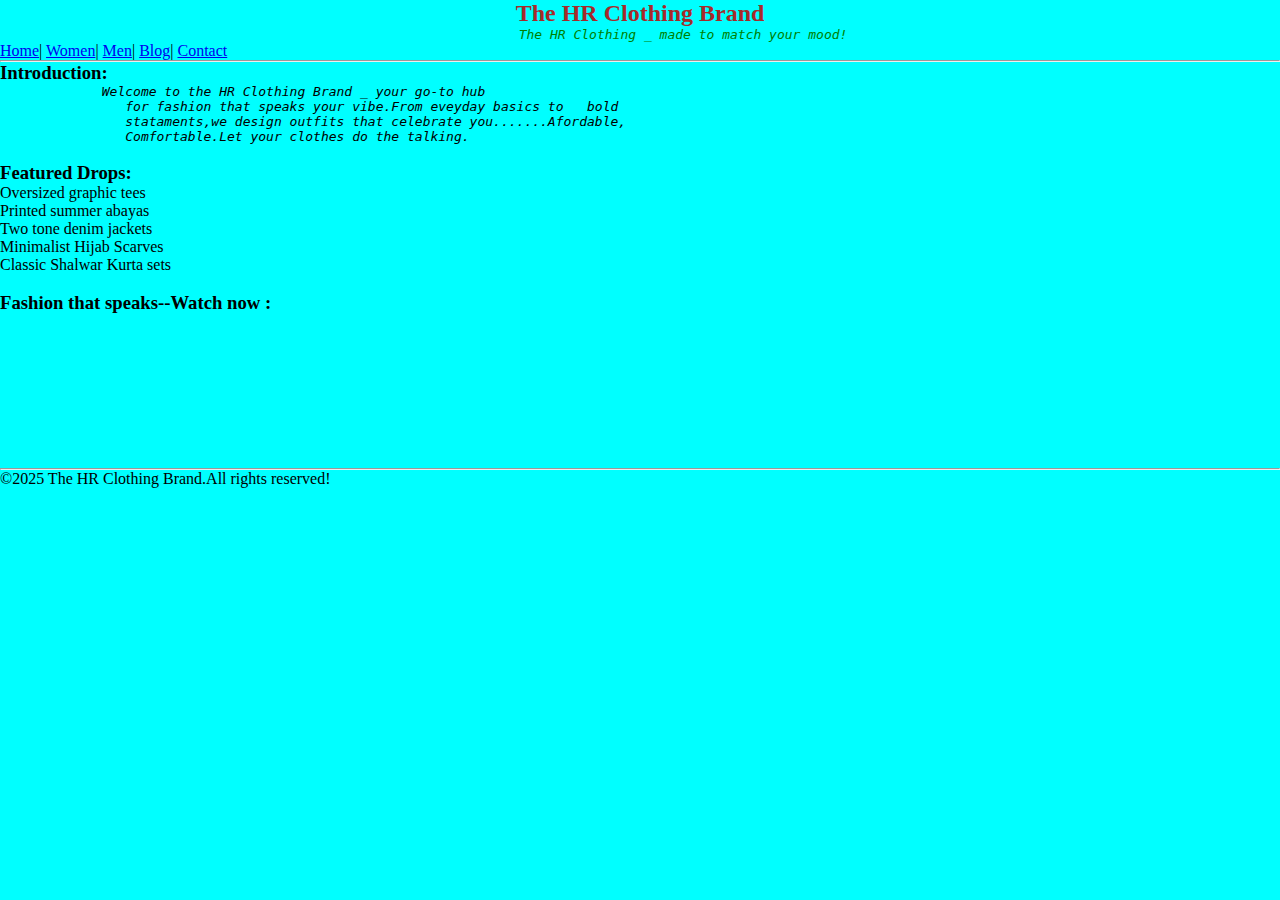
<file: index.html>
<!DOCTYPE html>
<html lang="en">
<head>
    <meta charset="UTF-8">
    <meta name="viewport" content="width=device-width, initial-scale=1.0">
    <title>My website</title>
    <link rel="stylesheet" href="style.css">
    <link rel="icon"  href="favicon.png" >
    <link rel="manifest" href="manifest.json">
</head>
<body class="back">
    <header class="heading">
        <h2><strong>The HR Clothing Brand</strong></h2>
    </header>
    <pre id="slogan"><em>           The HR Clothing _ made to match your mood!</em></pre>
    <nav>
        <a href="index.html">Home</a>| 
        <a href="women.html">Women</a>| 
        <a href="men.html">Men</a>|
        <a href="blog.html">Blog</a>|
        <a href="contact.html">Contact</a>
    </nav>
    <hr>
    <main>
        <h3>Introduction:</h3>
        <pre><em>             Welcome to the HR Clothing Brand _ your go-to hub 
                for fashion that speaks your vibe.From eveyday basics to   bold 
                stataments,we design outfits that celebrate you.......Afordable,
                Comfortable.Let your clothes do the talking.</em></pre><br>
        <h3>Featured Drops:</h3>   
        <ul>
            <li>Oversized graphic tees</li>
            <li>Printed summer abayas</li>
            <li>Two tone denim jackets</li>
            <li>Minimalist Hijab Scarves</li>
            <li>Classic Shalwar Kurta sets</li>
        </ul> <br>
        <h3>Fashion that speaks--Watch now :</h3>
        <iframe 
             src="https://www.youtube.com/embed/7m16dFI1AF8?si=IdzyJ4zv1TAXHnTB" 
             title="YouTube video player"
             frameborder="0"
             allow="accelerometer; autoplay; clipboard-write; encrypted-media; gyroscope; picture-in-picture; web-share" 
             referrerpolicy="strict-origin-when-cross-origin"
             allowfullscreen></iframe> 
        <hr>
    </main>
    <footer>&copy;2025 The HR Clothing Brand.All rights reserved!</footer>
</body>
</html>
</file>
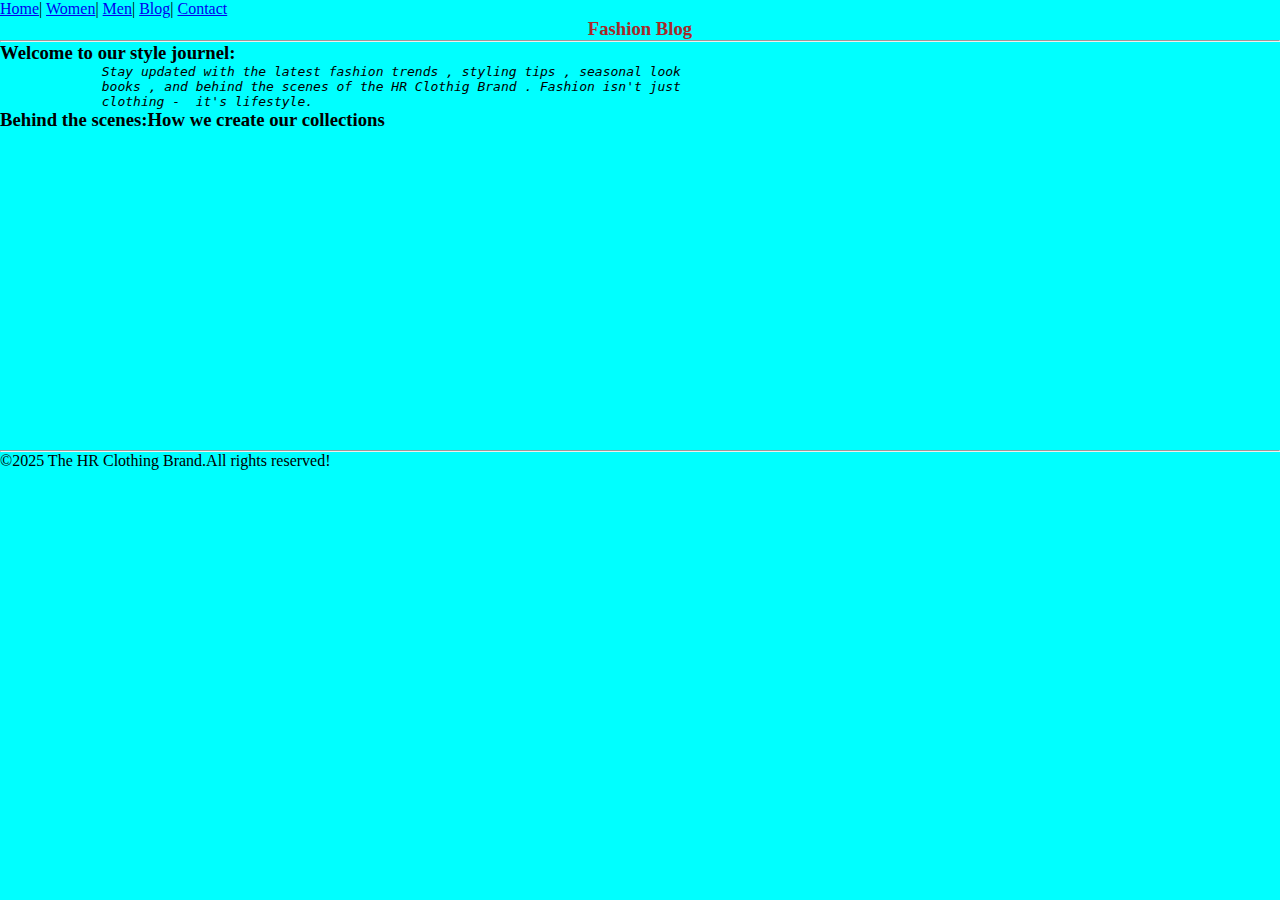
<file: blog.html>
<!DOCTYPE html>
<html lang="en">
<head>
    <meta charset="UTF-8">
    <meta name="viewport" content="width=device-width, initial-scale=1.0">
    <title>My website</title>
    <link rel="stylesheet" href="style.css">
</head>
<body class="back">
    <nav>
        <a href="index.html">Home</a>| 
        <a href="women.html">Women</a>| 
        <a href="men.html">Men</a>|
        <a href="blog.html">Blog</a>|
        <a href="contact.html">Contact</a>
    </nav>
    <header class="heading">
        <h3><strong>Fashion Blog</strong></h3>
    </header>
        <hr>
        <main>
        <h3>Welcome to our style journel:</h3>
        <pre><em>             Stay updated with the latest fashion trends , styling tips , seasonal look
             books , and behind the scenes of the HR Clothig Brand . Fashion isn't just
             clothing -  it's lifestyle.</em></pre>
            <article>
                <h3>Behind the scenes:How we create our collections</h3>
                <iframe width="560" height="315"
                 src="https://www.youtube.com/embed/vssZoatrm2Q?si=T6ynxqyOexpHWz3h"
                 title="YouTube video player"
                 frameborder="0" 
                 allow="accelerometer; autoplay; clipboard-write; encrypted-media; gyroscope; picture-in-picture; web-share" 
                 referrerpolicy="strict-origin-when-cross-origin" 
                allowfullscreen></iframe>
            </article>
        </main>
        <hr>
        <footer>&copy;2025 The HR Clothing Brand.All rights reserved!</footer>
</body>
</html>
</file>
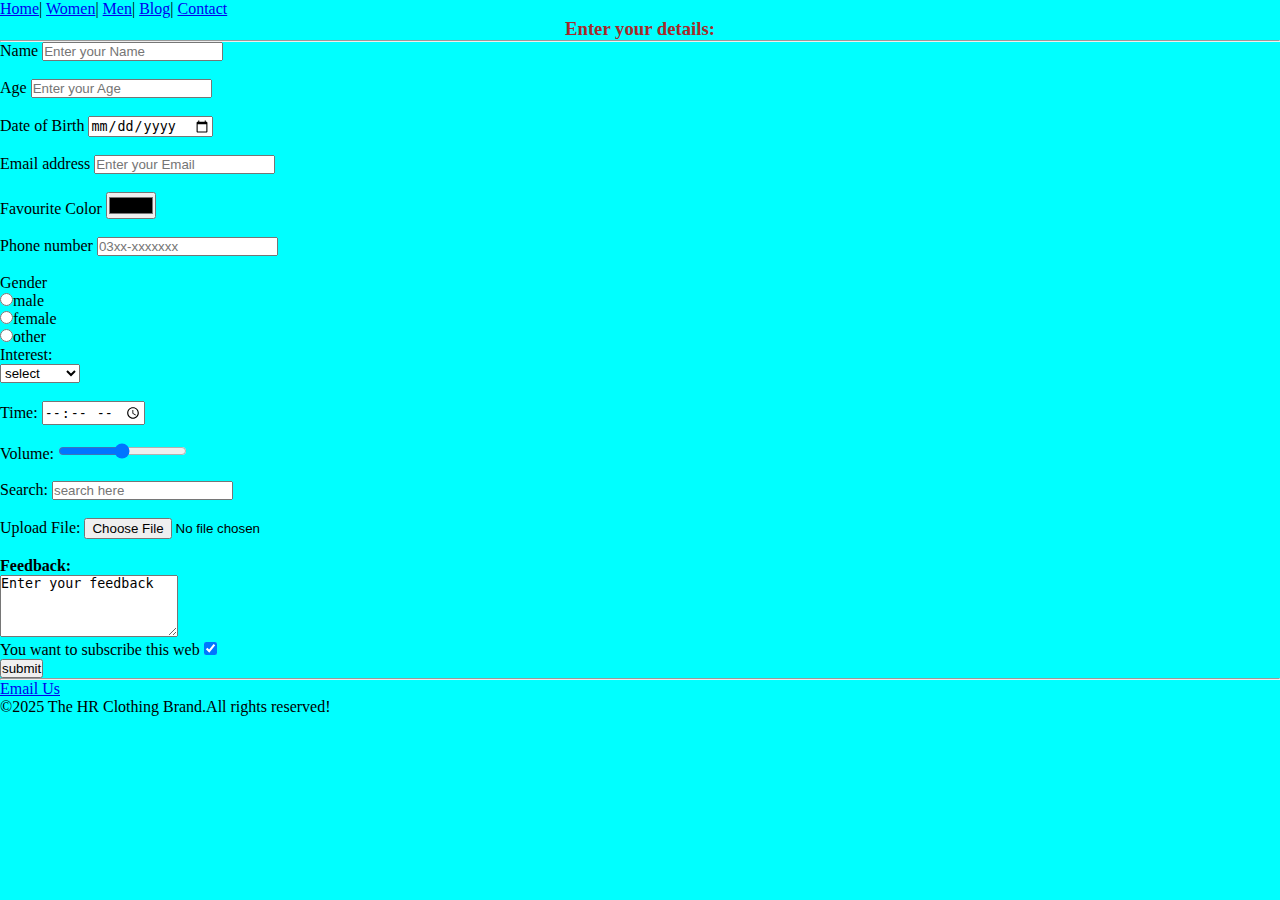
<file: contact.html>
<!DOCTYPE html>
<html lang="en">
<head>
    <meta charset="UTF-8">
    <meta name="viewport" content="width=device-width, initial-scale=1.0">
    <title>My website</title>
    <link rel="stylesheet" href="style.css">
</head>
<body class="back">
    <nav>
        <a href="index.html">Home</a>| 
        <a href="women.html">Women</a>| 
        <a href="men.html">Men</a>|
        <a href="blog.html">Blog</a>|
        <a href="contact.html">Contact</a>
    </nav>
    <header class="heading">
        <h3><strong>Enter your details:</strong></h3>
    </header>
    <hr>
    <main>
        <form>
            <label for="Name">Name</label>
            <input type="text" name="Name" placeholder="Enter your Name"required ><br><br>
            <label for="Age">Age</label>
            <input type="numbers" name="Age" placeholder="Enter your Age"required ><br><br>
            <label for="DOB">Date of Birth</label>
            <input type="Date" name="Date of Birth" placeholder="Enter your DOB"required ><br><br>
            <label for="Email">Email address</label>
            <input type="email" name="Email address" placeholder="Enter your Email"required ><br><br>
            <label for="Color">Favourite Color</label>
            <input type="color" name="Favourite Color" placeholder="Enter your Email"required ><br><br>
            <label for="Phone Number">Phone number</label>
            <input type="tel" name="Phone number" pattern="03[0-9]{2}-[0-9]{7}" placeholder="03xx-xxxxxxx"required ><br><br>
            <label for="gender">Gender</label><br>
            <input type="radio" name="Gender" value="male"required>male<br>
            <input type="radio" name="Gender" value="female"required>female<br>
            <input type="radio" name="Gender" value="other"required>other<br>
            <label>Interest:</label><br>
            <select 
            name="Interest" required
            >
               <option value="">select</option>
               <option value="traditional">traditional</option>
               <option value="formal">formal</option>
               <option value="casual">casual</option>
               <option value="eastern">eastern</option>
            </select><br><br>
            <label>Time:</label>
            <input type="time" name="time" required><br><br>
            <label>Volume:</label>
            <input type="range" min="0" max="100" ><br><br>
            <label>Search:</label>
            <input type="search" placeholder="search here" ><br><br>
            <label>Upload File:</label>
            <input type="file" accept=".pdf" required><br><br>

            <h4>Feedback:</h4>
            <textarea rows="4" cols="20">Enter your feedback</textarea><br>
            <label name="subscribe">You want to subscribe this web</label>
            <input type="checkbox" checked><br>
            <button type="submit">submit</button> 
            <hr>
            <a href="mailto:happatoxx@gmail.com">Email Us</a><br>
            <footer>&copy;2025 The HR Clothing Brand.All rights reserved!</footer>
        </form>
    </main>
</body>
</html>
</file>
<file: style.css>
*{
    margin:0%;
    padding:0%;
}
html,body{
    width:100%;
    height:100%;
}
.back{
    background-color:aqua;
}
.heading{
    text-align: center;
    color: brown;
}
#slogan{
    text-align: center;
    color: green;
}
</file>
